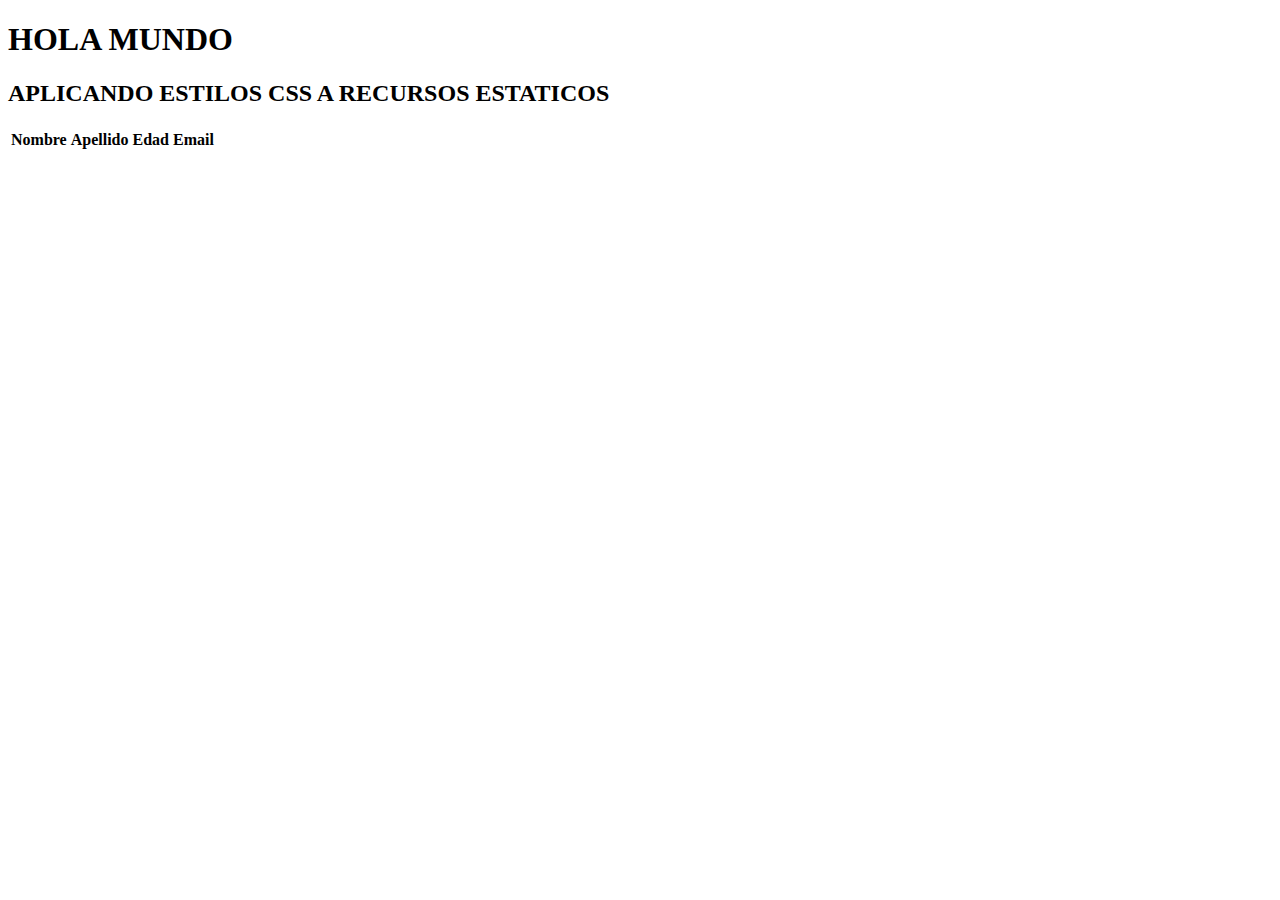
<file: spring-boot-web/src/main/resources/templates/index.html>
<!DOCTYPE html>
<html xmlns:th="http://www.thymeleaf.org">
<head>
<meta charset="UTF-8"/>
<title> Spring Test</title>
<link rel="stylesheet" type="text/css" th:href="@{/css/style.css}"></link>
</head>
<body>
 
<h1 class="color-rojo"> HOLA MUNDO </h1>
<h2 class="color-azul"> APLICANDO ESTILOS CSS A RECURSOS ESTATICOS </h2>
<h1 th:text = "${titulo}"></h1>
<!-- <img th:src="@{/imagenes/logo.png}">-->
<div th:if = "${usuarios.size()==0}" th:text = "'No existen usuarios en la lista'"></div>
<table th:if = "${usuarios.size()>0}">
		<thead>
			<th>Nombre</th>
			<th>Apellido</th>
			<th>Edad</th>
			<th>Email</th>
		</thead>
		<tbody>
			<tr th:each = "usuario:${usuarios}">
				<td th:text = "${usuario.nombre}"></td>
				<td th:text = "${usuario.apellido}"></td>
				<td th:text = "${usuario.edad}"></td>
				<td th:text = "${usuario.email}"></td>
			</tr>
		</tbody>	
	</table>
	
</body>
</html>
</file>
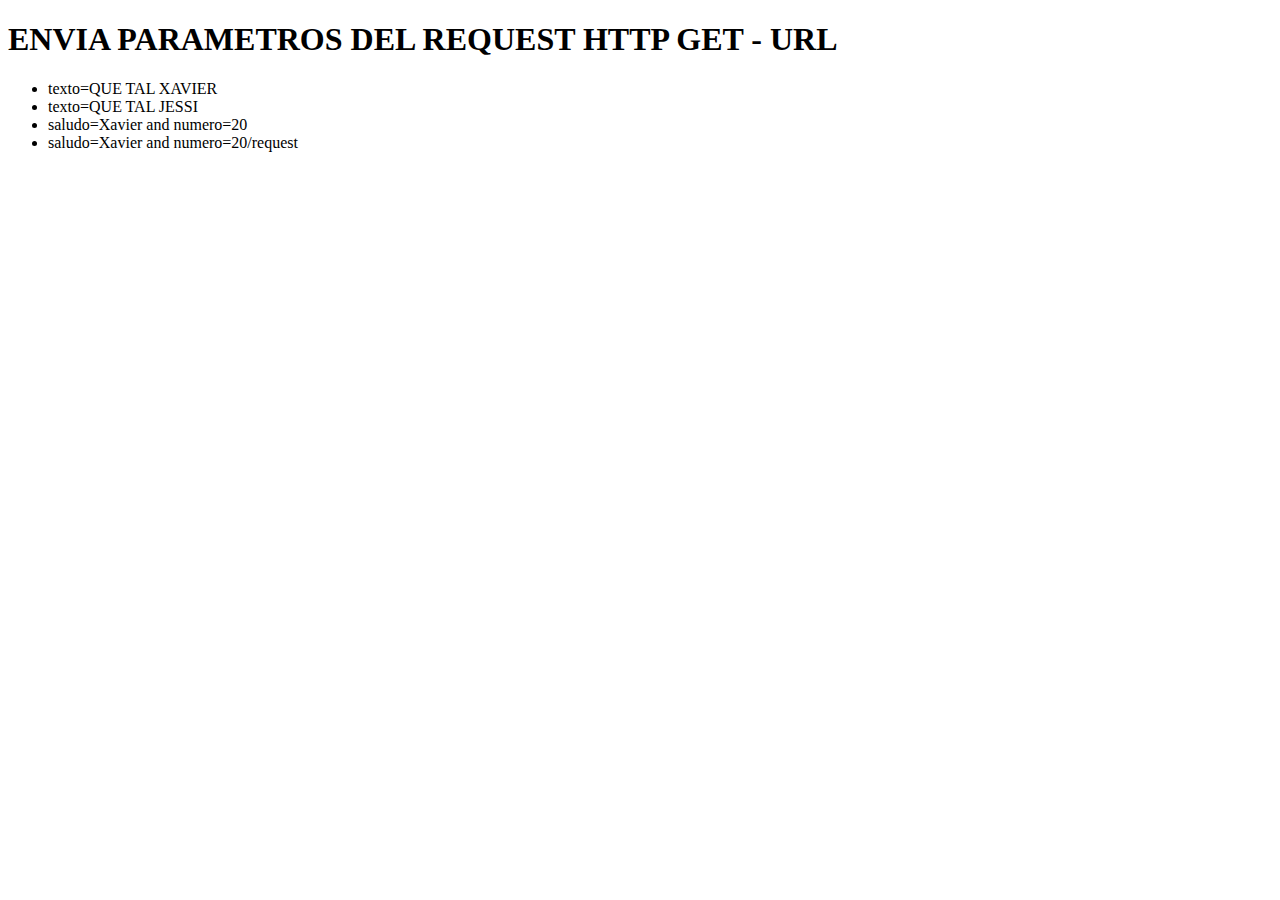
<file: spring-boot-web/src/main/resources/templates/params/index.html>
<!DOCTYPE html>
<html>
<head>
<meta charset="UTF-8">
<title>ENVIA PARAMETROS DEL REQUEST HTTP GET - URL</title>
</head>
<body>
	<h1>ENVIA PARAMETROS DEL REQUEST HTTP GET - URL</h1>
	<ul> 
		<li>
			<a th:href="@{/params/string/(texto='QUE TAL XAVIER')}">texto=QUE TAL XAVIER</a>
		</li>
		<li>
			<a th:href="@{/params/string/(texto='QUE TAL JESSI')}">texto=QUE TAL JESSI</a>
		</li>
		<li>
			<a th:href="@{/params/mix-params(saludo='QUE TAL XAVIER', numero=20)}">saludo=Xavier and numero=20</a>
		</li>
		<li>
			<a th:href="@{/params/mix-params-request(saludo='QUE BUENO FUER VERTE JESSI ', numero=20)}">saludo=Xavier and numero=20/request</a>
		</li>
	</ul>

</body>
</html>
</file>
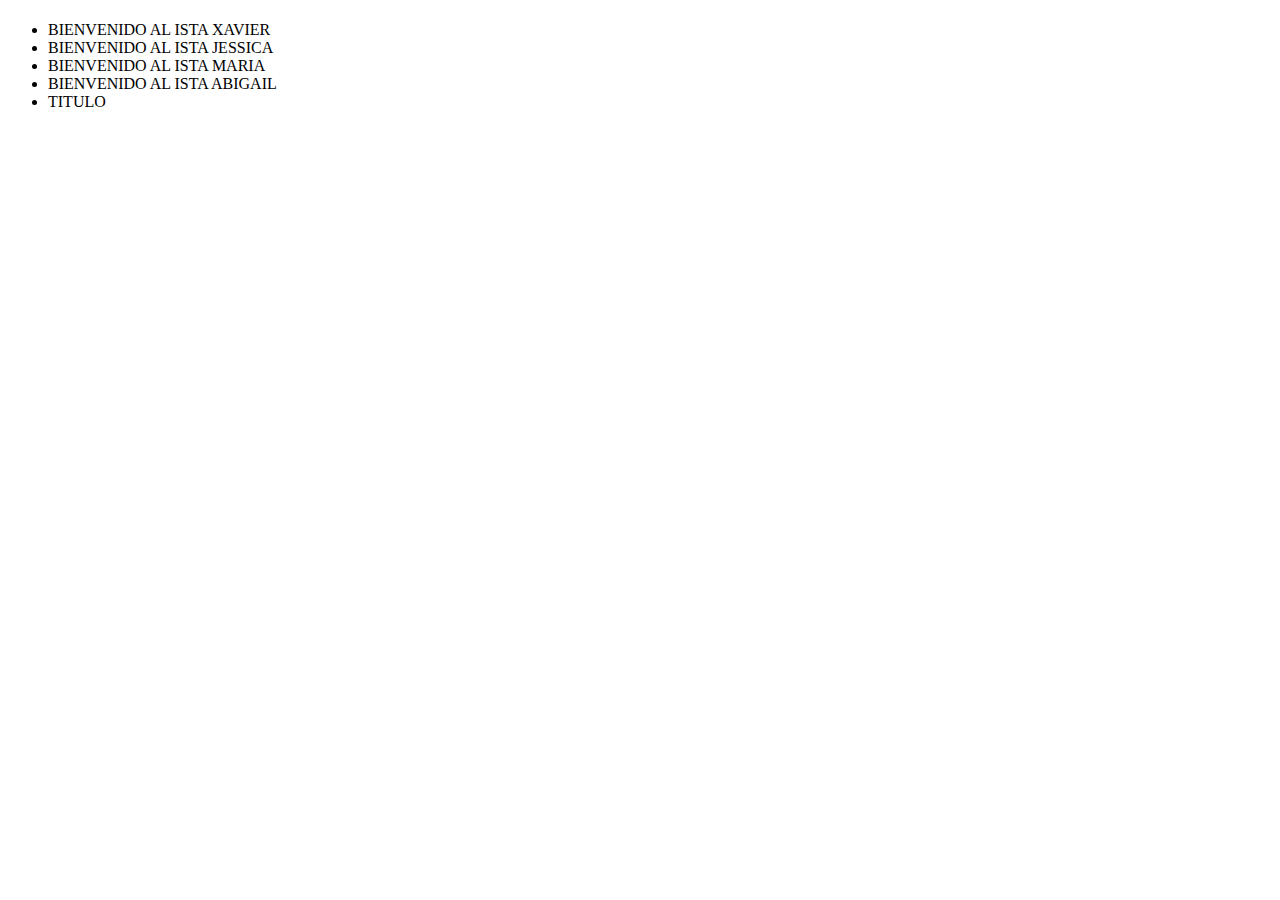
<file: spring-boot-web/src/main/resources/templates/variables/index.html>
<!DOCTYPE html>
<html xmlns:th="http://www.thymeleaf.org">
<head>
<meta charset="UTF-8">
<title th:text = "${titulo}" ></title>
</head>
<body>
	<h1  th:text = "${titulo}"></h1>
	
	<ul> 
		<li>
			<a th:href="@{/variables/string/}+'BIENVENIDO AL ISTA XAVIER'"> BIENVENIDO AL ISTA XAVIER</a>
		</li>
		<li>
			<a th:href="@{/variables/string/}+'BIENVENIDO AL ISTA JESSICA'">BIENVENIDO AL ISTA JESSICA</a>
		</li>
		<li>
			<a th:href="@{/variables/string/}+'BIENVENIDO AL ISTA MARIA'+'/'+20">BIENVENIDO AL ISTA MARIA</a>
		</li>
		<li>
			<a th:href="@{/variables/string/}+'BIENVENIDO AL ISTA ABIGAIL'+'/'+23">BIENVENIDO AL ISTA ABIGAIL</a>
		</li>
		<li>
			<a th:href="@{/variables/string/}+${titulo}">TITULO</a>
		</li>
	</ul>

</body>
</html>
</file>
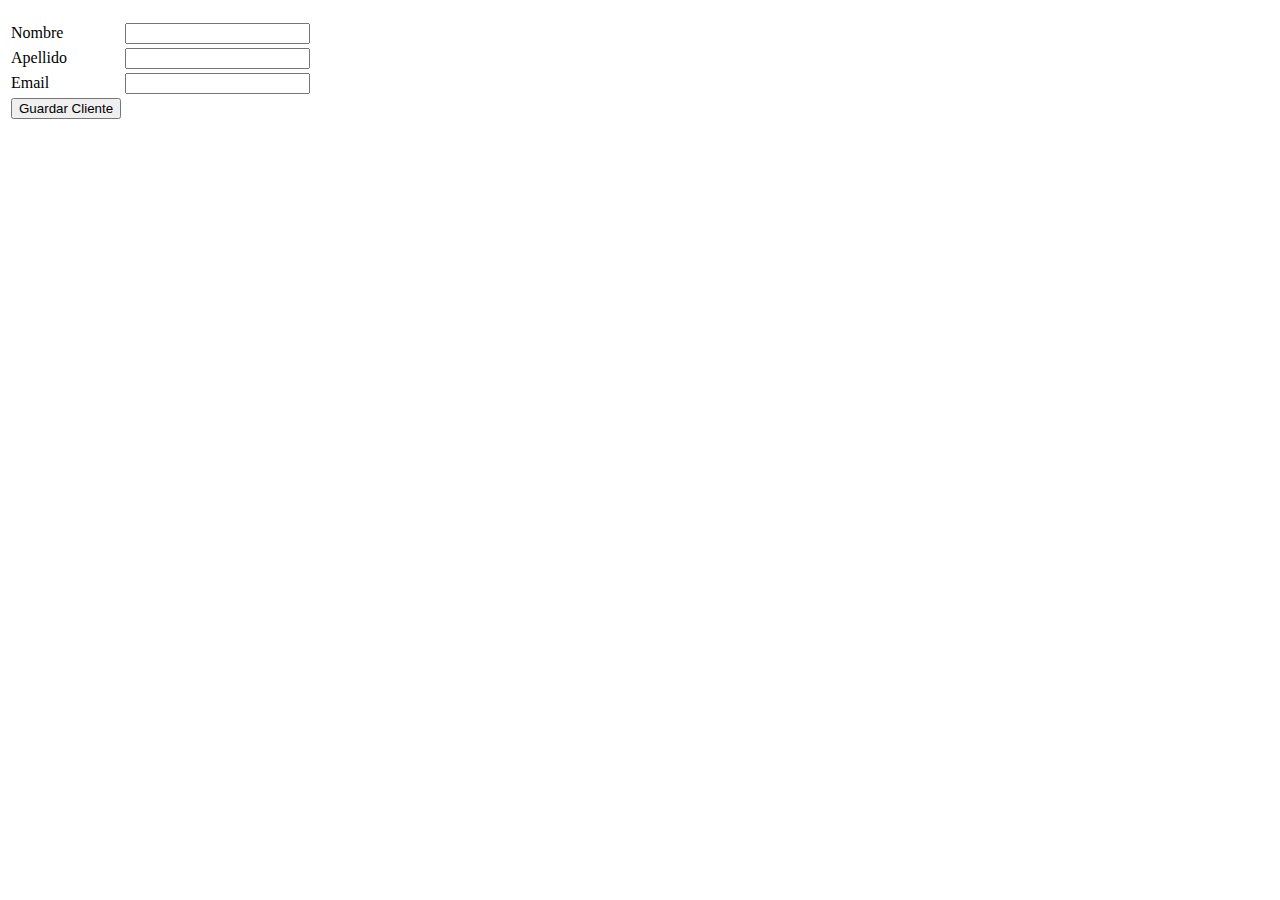
<file: spring-boot-data-jpa/src/main/resources/templates/form.html>
<!DOCTYPE html>
<html xmlns:th="http://www.thymeleaf.org">
<head>
<link href="https://cdn.jsdelivr.net/npm/bootstrap@5.0.0-beta3/dist/css/bootstrap.min.css" rel="stylesheet" integrity="sha384-eOJMYsd53ii+scO/bJGFsiCZc+5NDVN2yr8+0RDqr0Ql0h+rP48ckxlpbzKgwra6" crossorigin="anonymous">
<meta charset="UTF-8">
<title th:text="${titulo}"></title>
</head>
<body>
<div class="container">
<h2 class="text-secondary border border-success border-top-0 border-left-0 border-right-0 "th:text="${titulo}"></h2>
	<form th:action="@{/form}" th:object="${cliente}" method="post">
		<table>
			<tr>
				<td>Nombre</td>
				<td><input type="text" th:field="*{nombre}" class="form-control"></td>
			</tr>
			
			<tr>
				<td>Apellido</td>
				<td><input type="text" th:field="*{apellido}" class="form-control"></td>
			</tr>
			<tr>
				<td>Email</td>
				<td><input type="email" th:field="*{email}" class="form-control"></td>
			</tr>
			<tr>
				<td><input type="submit" value="Guardar Cliente" class="btn btn-primary"></td>
			</tr>
		</table>
		<input type="hidden" th:field="*{id}">
	</form>
</div>
	

<script src="https://cdn.jsdelivr.net/npm/bootstrap@5.0.0-beta3/dist/js/bootstrap.bundle.min.js" integrity="sha384-JEW9xMcG8R+pH31jmWH6WWP0WintQrMb4s7ZOdauHnUtxwoG2vI5DkLtS3qm9Ekf" crossorigin="anonymous"></script>
<script src="https://cdn.jsdelivr.net/npm/@popperjs/core@2.9.1/dist/umd/popper.min.js" integrity="sha384-SR1sx49pcuLnqZUnnPwx6FCym0wLsk5JZuNx2bPPENzswTNFaQU1RDvt3wT4gWFG" crossorigin="anonymous"></script>
<script src="https://cdn.jsdelivr.net/npm/bootstrap@5.0.0-beta3/dist/js/bootstrap.min.js" integrity="sha384-j0CNLUeiqtyaRmlzUHCPZ+Gy5fQu0dQ6eZ/xAww941Ai1SxSY+0EQqNXNE6DZiVc" crossorigin="anonymous"></script>
</body>
</html>
</file>
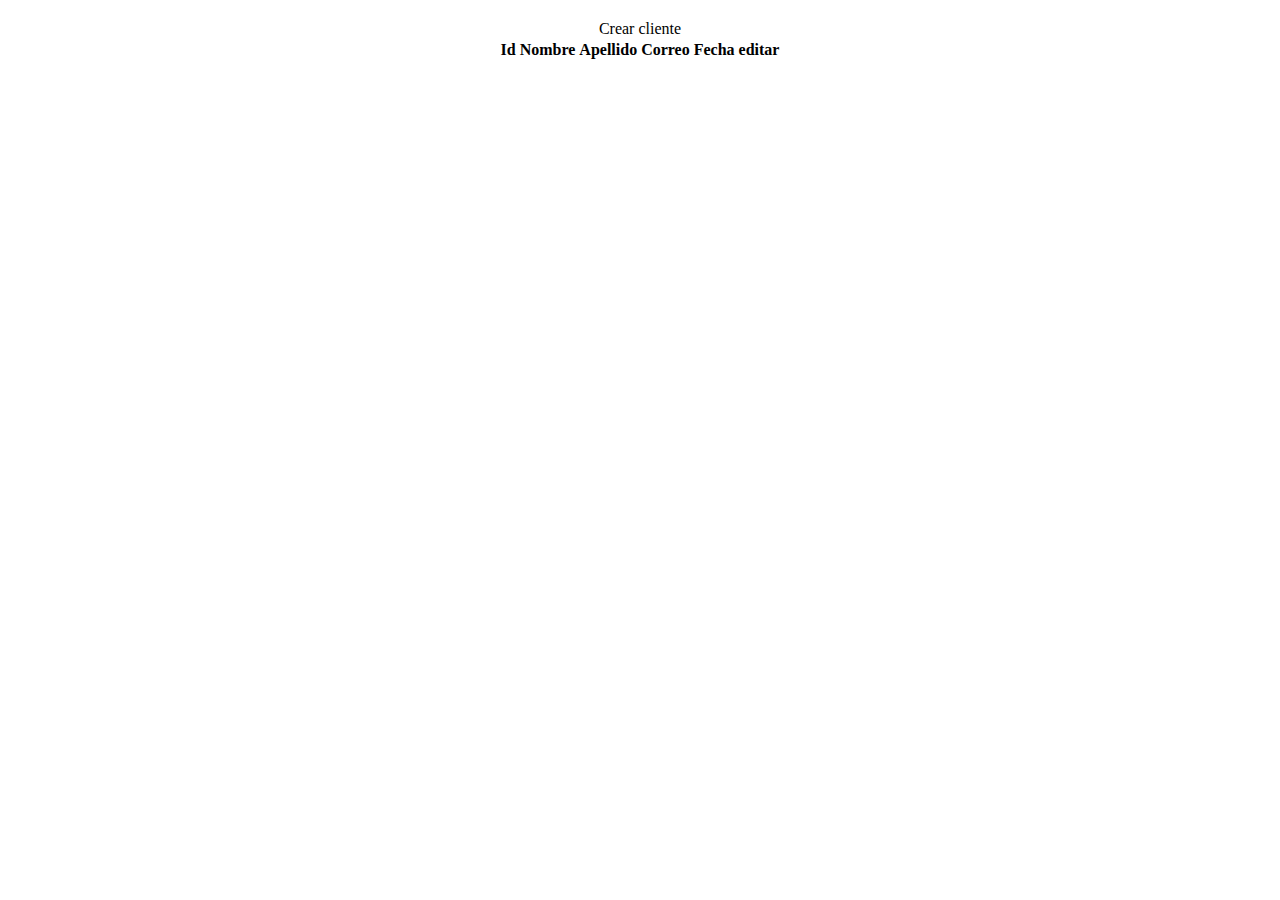
<file: spring-boot-data-jpa/src/main/resources/templates/listar.html>
<!DOCTYPE html>
<html xmlns:th="http://www.thymeleaf.org">
<head>
<meta charset="UTF-8">
 <link href="https://cdn.jsdelivr.net/npm/bootstrap@5.0.0-beta3/dist/css/bootstrap.min.css" rel="stylesheet" integrity="sha384-eOJMYsd53ii+scO/bJGFsiCZc+5NDVN2yr8+0RDqr0Ql0h+rP48ckxlpbzKgwra6" crossorigin="anonymous">
<title th:text="${titulo}"></title>
</head>
<body>	
	<center>
	<h2 th:text="${titulo}"></h2>
	<a th:href="@{/form}" class="btn btn-success btn-xs">Crear cliente</a>
	<br>
	<table class="table table-bordered border-primary" style="max-width: 700px;">
		<thead>
			<tr>
				<th>Id</th>
				<th>Nombre</th>
				<th>Apellido</th>
				<th>Correo</th>
				<th>Fecha</th>
				<th>editar</th>
			</tr>
		</thead>
		<tbody>
			<tr th:each="cliente:${clientes}">
				<td th:text="${cliente.id}"></td>
				<td th:text="${cliente.nombre}"></td>
				<td th:text="${cliente.apellido}" ></td>
				<td th:text="${cliente.email}" ></td>
				<td th:text="${cliente.createAt}" ></td>
				<td><a class="btn btn-primary btn-xs" th:href="@{/form/}+${cliente.id}" th:text="'editar'"></a></td>
			</tr>
		</tbody>
	</table>
</center>
<script src="https://cdn.jsdelivr.net/npm/bootstrap@5.0.0-beta3/dist/js/bootstrap.bundle.min.js" integrity="sha384-JEW9xMcG8R+pH31jmWH6WWP0WintQrMb4s7ZOdauHnUtxwoG2vI5DkLtS3qm9Ekf" crossorigin="anonymous"></script>
<script src="https://cdn.jsdelivr.net/npm/@popperjs/core@2.9.1/dist/umd/popper.min.js" integrity="sha384-SR1sx49pcuLnqZUnnPwx6FCym0wLsk5JZuNx2bPPENzswTNFaQU1RDvt3wT4gWFG" crossorigin="anonymous"></script>
<script src="https://cdn.jsdelivr.net/npm/bootstrap@5.0.0-beta3/dist/js/bootstrap.min.js" integrity="sha384-j0CNLUeiqtyaRmlzUHCPZ+Gy5fQu0dQ6eZ/xAww941Ai1SxSY+0EQqNXNE6DZiVc" crossorigin="anonymous"></script>
</body>
</html>
</file>
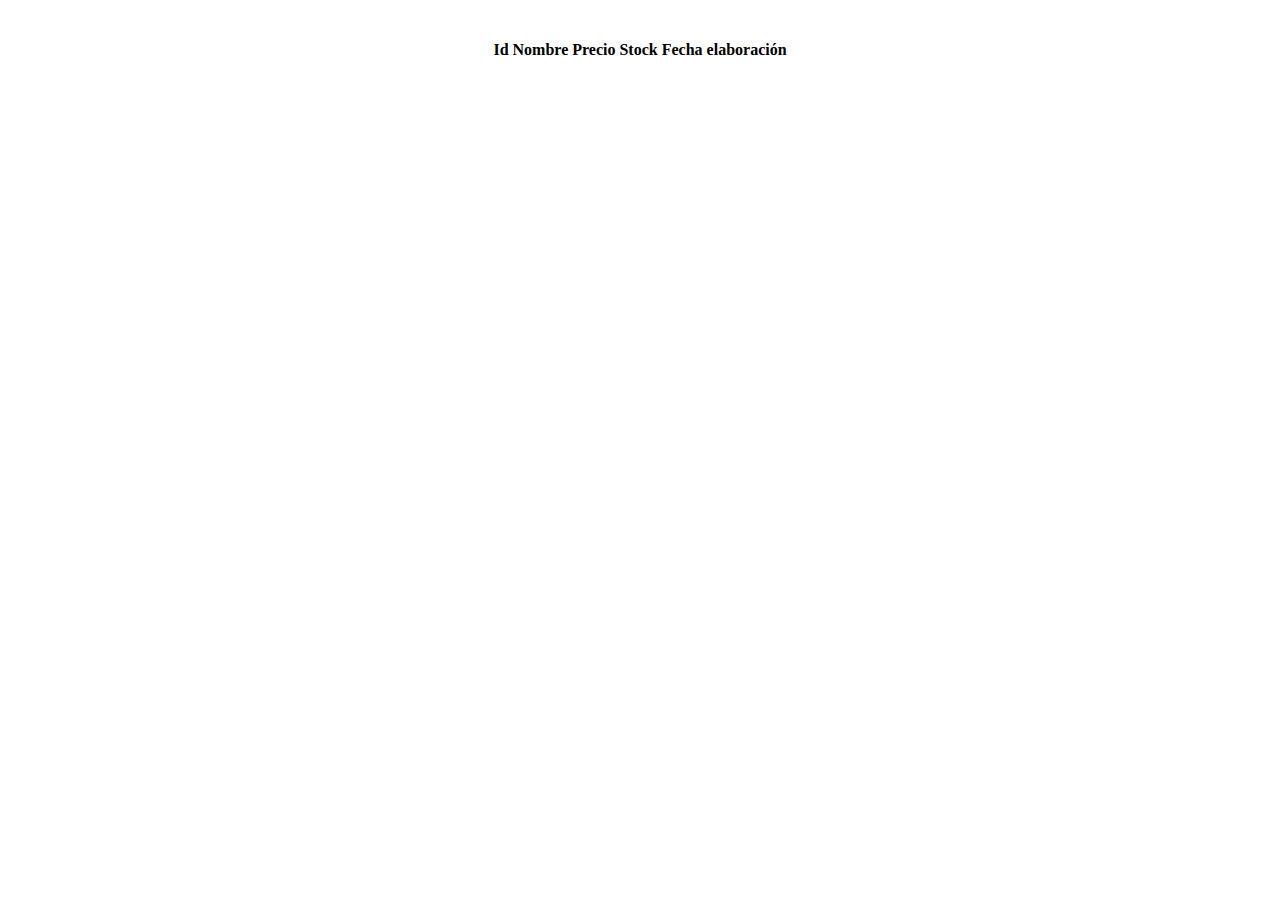
<file: spring-boot-data-jpa/src/main/resources/templates/listarproducto.html>
<!DOCTYPE html>
<html xmlns:th="http://www.thymeleaf.org">
<head>
<meta charset="UTF-8">
 <link href="https://cdn.jsdelivr.net/npm/bootstrap@5.0.0-beta3/dist/css/bootstrap.min.css" rel="stylesheet" integrity="sha384-eOJMYsd53ii+scO/bJGFsiCZc+5NDVN2yr8+0RDqr0Ql0h+rP48ckxlpbzKgwra6" crossorigin="anonymous">
<title th:text="${titulo}"></title>
</head>
<body>	
	<center>
	<h2 th:text="${titulo}"></h2>
	<br>
	<table class="table table-bordered border-primary" style="max-width: 700px;">
		<thead>
			<tr>
				<th>Id</th>
				<th>Nombre</th>
				<th>Precio</th>
				<th>Stock</th>
				<th>Fecha elaboración</th>
			</tr>
		</thead>
		<tbody>
			<tr th:each="producto:${productos}">
				<td th:text="${producto.id}"></td>
				<td th:text="${producto.nombreproducto}"></td>
				<td th:text="${producto.costoproducto}" ></td>
				<td th:text="${producto.stock}" ></td>
				<td th:text="${producto.fechaelaboracion}" ></td>
			</tr>
		</tbody>
	</table>
</center>
<script src="https://cdn.jsdelivr.net/npm/bootstrap@5.0.0-beta3/dist/js/bootstrap.bundle.min.js" integrity="sha384-JEW9xMcG8R+pH31jmWH6WWP0WintQrMb4s7ZOdauHnUtxwoG2vI5DkLtS3qm9Ekf" crossorigin="anonymous"></script>
<script src="https://cdn.jsdelivr.net/npm/@popperjs/core@2.9.1/dist/umd/popper.min.js" integrity="sha384-SR1sx49pcuLnqZUnnPwx6FCym0wLsk5JZuNx2bPPENzswTNFaQU1RDvt3wT4gWFG" crossorigin="anonymous"></script>
<script src="https://cdn.jsdelivr.net/npm/bootstrap@5.0.0-beta3/dist/js/bootstrap.min.js" integrity="sha384-j0CNLUeiqtyaRmlzUHCPZ+Gy5fQu0dQ6eZ/xAww941Ai1SxSY+0EQqNXNE6DZiVc" crossorigin="anonymous"></script>
</body>
</html>
</file>
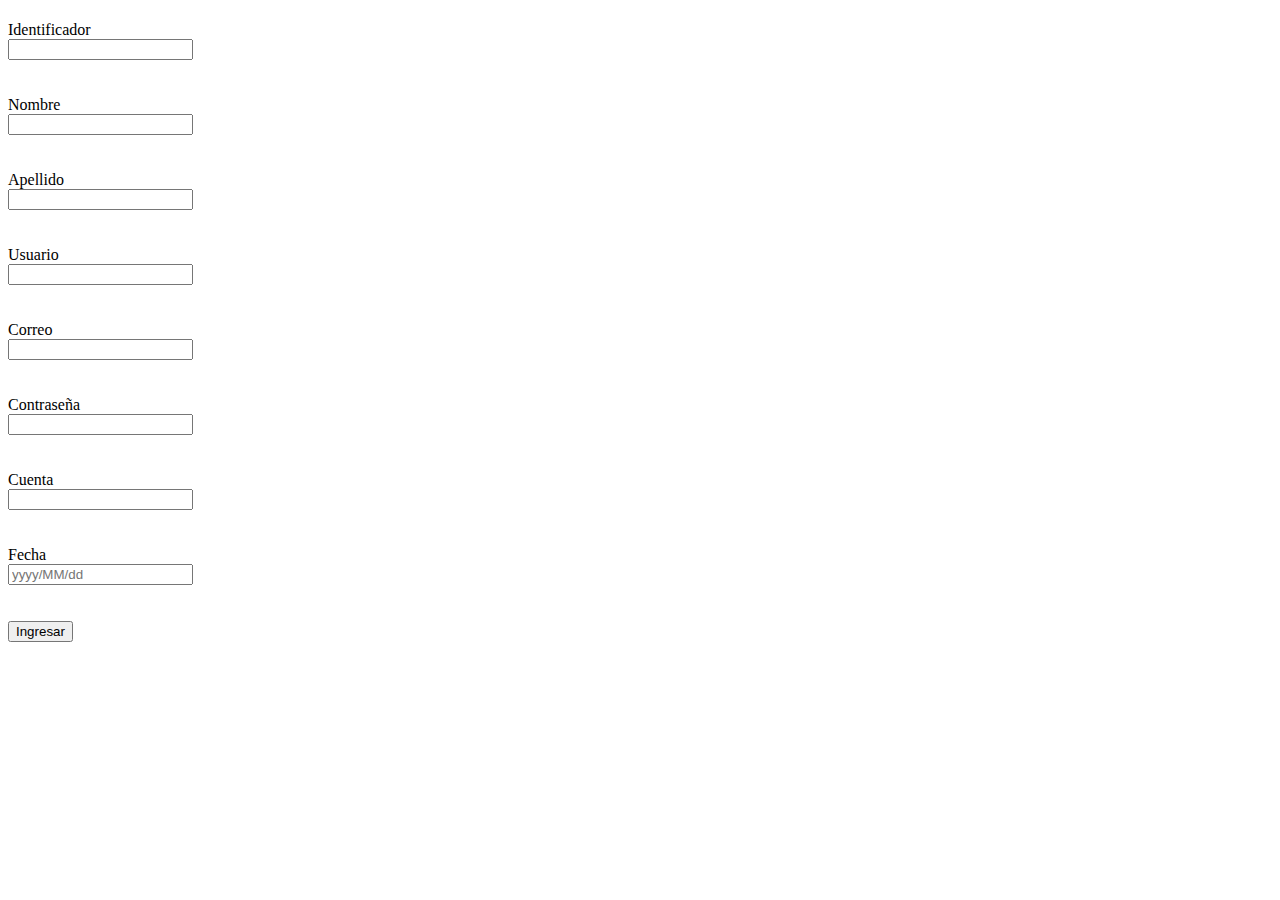
<file: spring-boot-form/src/main/resources/templates/form.html>
<!DOCTYPE html>
<html xmlns:th="http://www.thymeleaf.org">
<head>
<meta charset="UTF-8">
<title th:text="${titulo}"></title>
</head>
<body>
	<h1 th:text="${titulo}"></h1>
 	<form th:action="@{/form}" th:object="${usuario}" method="post">
 	<div>
 			<label for="identificador">Identificador</label>
 		</div>
 		<div>
 			<input type="text" id="identificador" th:field="*{identificador}">
 		</div>
 		<div th:if="${#fields.hasErrors('identificador')}" th:errors="*{identificador}"></div>
 		<br>
 		<br>
 	<div>
 			<label for="nombre">Nombre</label>
 		</div>
 		<div>
 			<input type="text" id="nombre" th:field="*{nombre}">
 		</div>
 		<div th:if="${#fields.hasErrors('nombre')}" th:errors="*{nombre}"></div>
 		<br>
 		<br>
 		<div>
 			<label for="apellido">Apellido</label>
 		</div>
 		<div>
 			<input type="text" id="apellido"th:field="*{apellido}">
 		</div>
 		<div th:if="${#fields.hasErrors('apellido')}" th:errors="*{apellido}"></div>
 		<br>
 		<br>
 		<div>
 			<label for="usuario">Usuario</label>
 		</div>
 		<div>
 			<input type="text" id="usuario" th:field="*{usuario}">
 		</div>
 		<div th:if="${#fields.hasErrors('usuario')}" th:errors="*{usuario}"></div>
 		<br>
 		<br>
 		<div>
 			<label for="correo">Correo</label>
 		</div>
 		<div>
 			<input type="email" id="correo"th:field="*{correo}">
 		</div>
 		<div th:if="${#fields.hasErrors('correo')}" th:errors="*{correo}"></div>
 		<br>
 		<br>
 		<div>
 			<label for="contrasenia">Contraseña</label>
 		</div>
 		<div>
 			<input type="password" id="contrasenia" th:field="*{contrasenia}	" >
 		</div>
 		<div th:if="${#fields.hasErrors('contrasenia')}" th:errors="*{contrasenia}"></div>
 		<br>
 		<br>
 		<div>
 			<label for="cuenta">Cuenta</label>
 		</div>
 		<div>
 			<input type="number" id="cuenta" th:field="*{cuenta}	" >
 		</div>
 		<div th:if="${#fields.hasErrors('cuenta')}" th:errors="*{cuenta}"></div>
 		<br>
 		<br>
 		<div>
 			<label for="fecha">Fecha</label>
 		</div>
 		<div>
 			<input type="text" id="fecha" th:field="*{fecha}" placeholder="yyyy/MM/dd" >
 		</div>
 		<div th:if="${#fields.hasErrors('fecha')}" th:errors="*{fecha}"></div>
 		<br>
 		<br>
 		<div>
 		<input type="submit" value="Ingresar">
 		</div>
 		
 	</form>

</body>
</html>
</file>
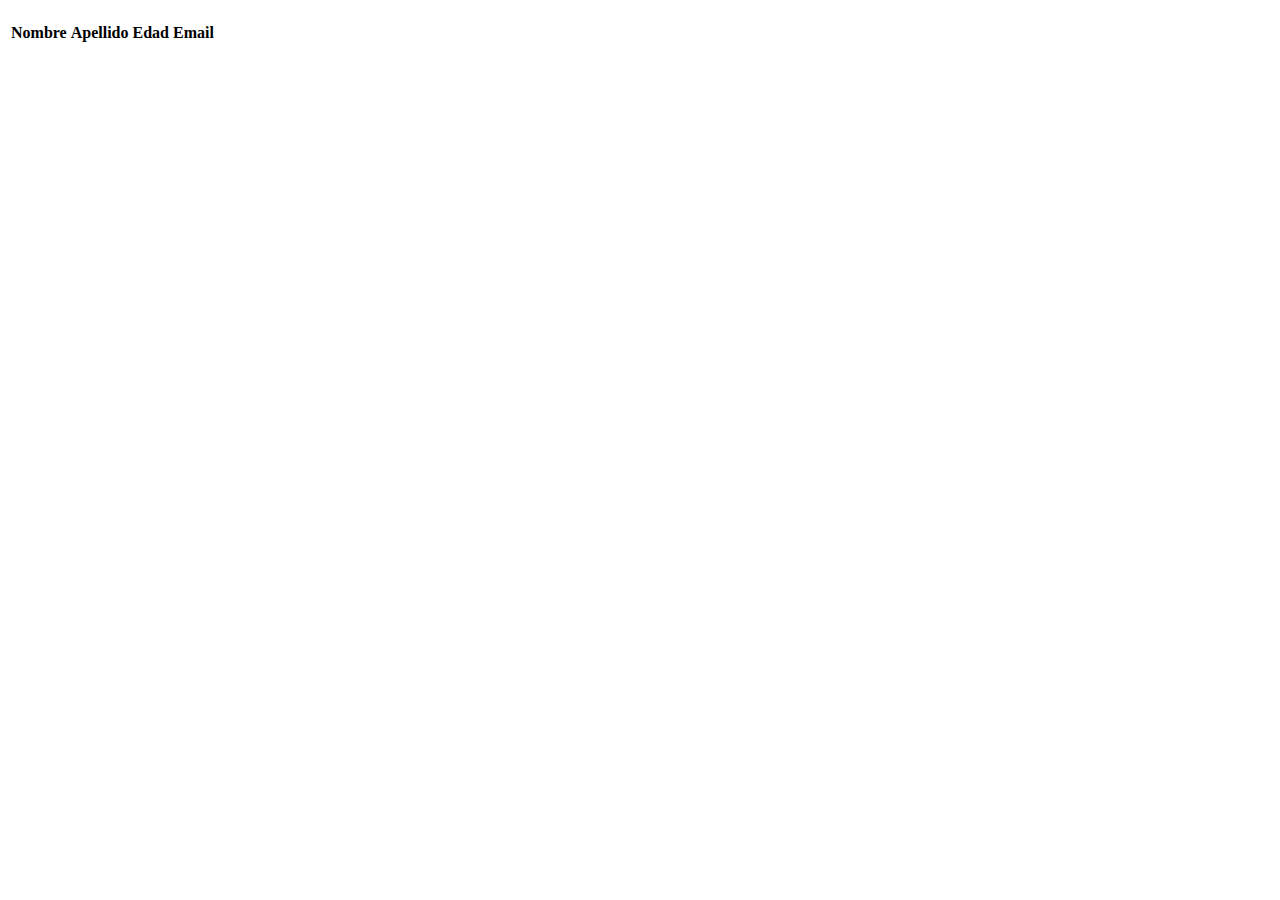
<file: spring-boot-web/src/main/resources/templates/listar.html>
<!DOCTYPE html>
<html xmlns:th="http://www.thymeleaf.org">
<head>
	<meta charset="UTF-8">
	<title th:text = "${titulo}"></title>
</head>
<body>
	<h1 th:text = "${titulo}"></h1>
	<div th:if = "${usuarios.size()==0}" th:text = "'No existen usuarios en la lista'"></div>

	<table th:if = "${usuarios.size()>0}">
		<thead>
			<th>Nombre</th>
			<th>Apellido</th>
			<th>Edad</th>
			<th>Email</th>
		</thead>
		<tbody>
			<tr th:each = "usuario:${usuarios}">
				<td th:text = "${usuario.nombre}"></td>
				<td th:text = "${usuario.apellido}"></td>
				<td th:text = "${usuario.edad}"></td>
				<td th:text = "${usuario.email}"></td>
			</tr>
		</tbody>	

	</table>
</body>
</html>
</file>
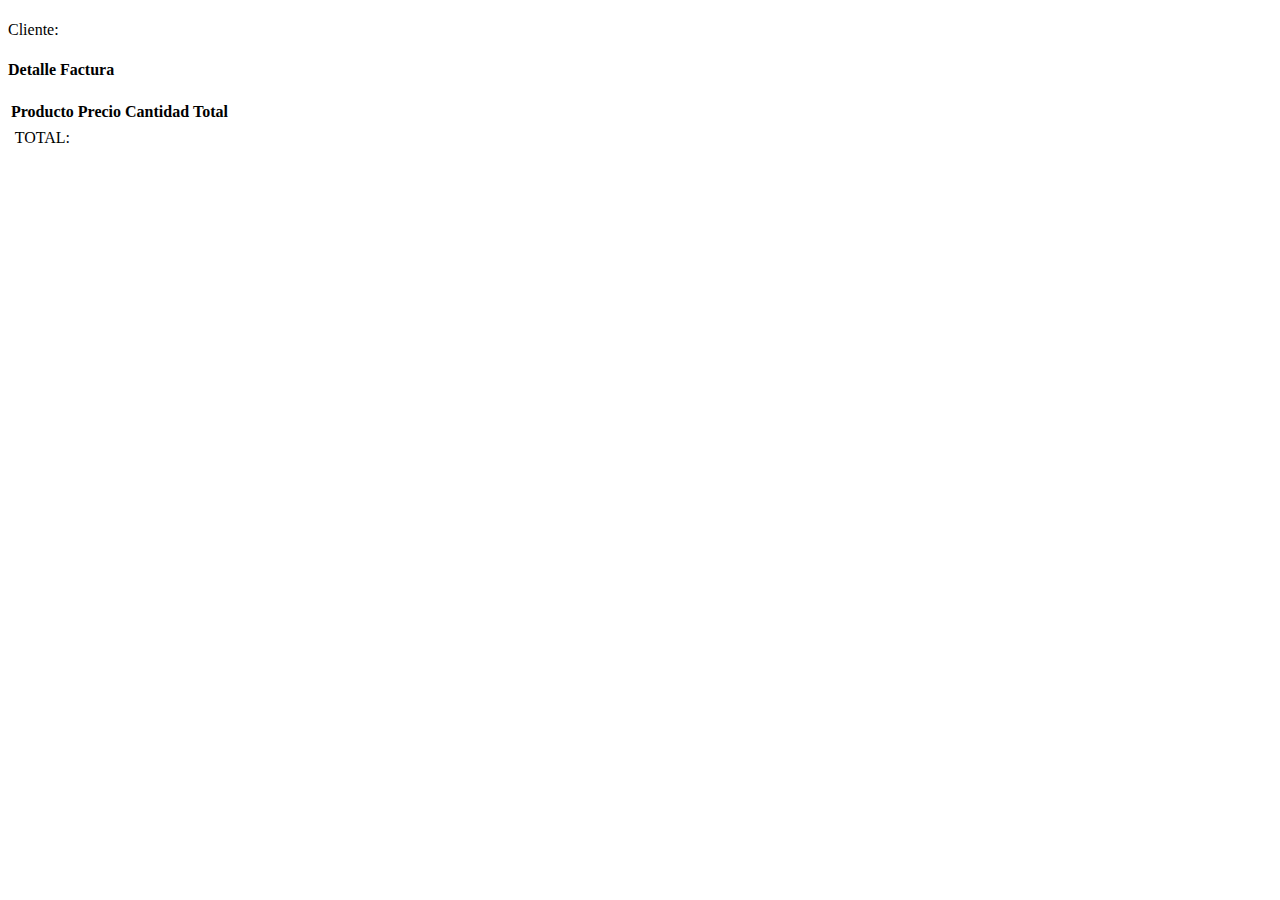
<file: spring-boot-di/src/main/resources/templates/factura/ver.html>
<!DOCTYPE html>
<html xmlns:th="http://www.thymeleaf.org">
<head>
<meta charset="UTF-8">
<title th:text ="${titulo}"></title>
</head>
<body>
 <h1 th:text ="${titulo}"> </h1>
 <h3 th:text ="${factura.descripcion}"></h3>
 
 <div>Cliente:
 	<span th:text ="${factura.cliente.nombre+' '+factura.cliente.apellido}"></span>
 </div>
 
 <h4>Detalle Factura</h4>
 
 <table>
 	<thead>
 		<tr>
 		 	<th>Producto</th>
 		 	<th>Precio</th>
 		 	<th>Cantidad</th>
 		 	<th>Total</th>
 		</tr>
 	</thead>
 	<tbody>
 		<tr  th:each="item: ${factura.items}">
 		 	<td th:text="${item.utilidad.nombre}"align="center"></td>
 		 	<td th:text="${item.utilidad.precio}"align="right"></td>
 		 	<td th:text="${item.cantidad}" align="right"></td>
 		 	<td th:text="${item.cantidad*item.utilidad.precio}" align="right"></td>
 		</tr>
 		<tr >
 		 	<td align="center">TOTAL:</td>
 		 	<td ></td>
 		 	<td ></td>
 		 	<td>
 		 	<b th:text ="${total}"></b>
 		 	</td>
 		 	
 		 	
 		</tr>
 		
 	</tbody>
 </table>

</body>
</html>
</file>
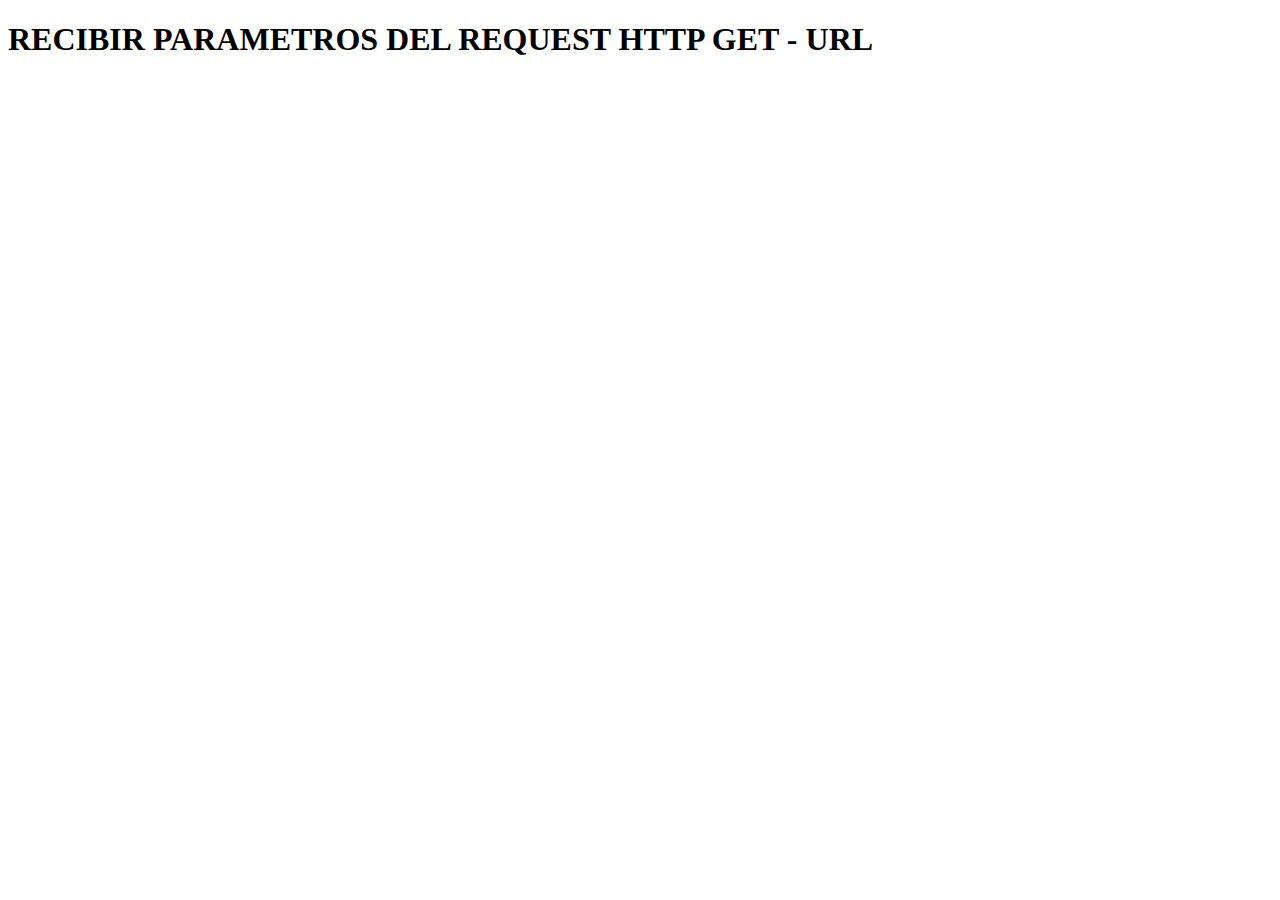
<file: spring-boot-web/src/main/resources/templates/params/ver.html>
<!DOCTYPE html>
<html xmlns:th="http://www.thymeleaf.org">
<head>
<meta charset="UTF-8">
<title>RECIBIR PARAMETROS DEL REQUEST HTTP GET - URL</title>
</head>
<body>

<h1>RECIBIR PARAMETROS DEL REQUEST HTTP GET - URL </h1>
<div th:text  = "${resultado}"></div>
</body>
</html>
</file>
